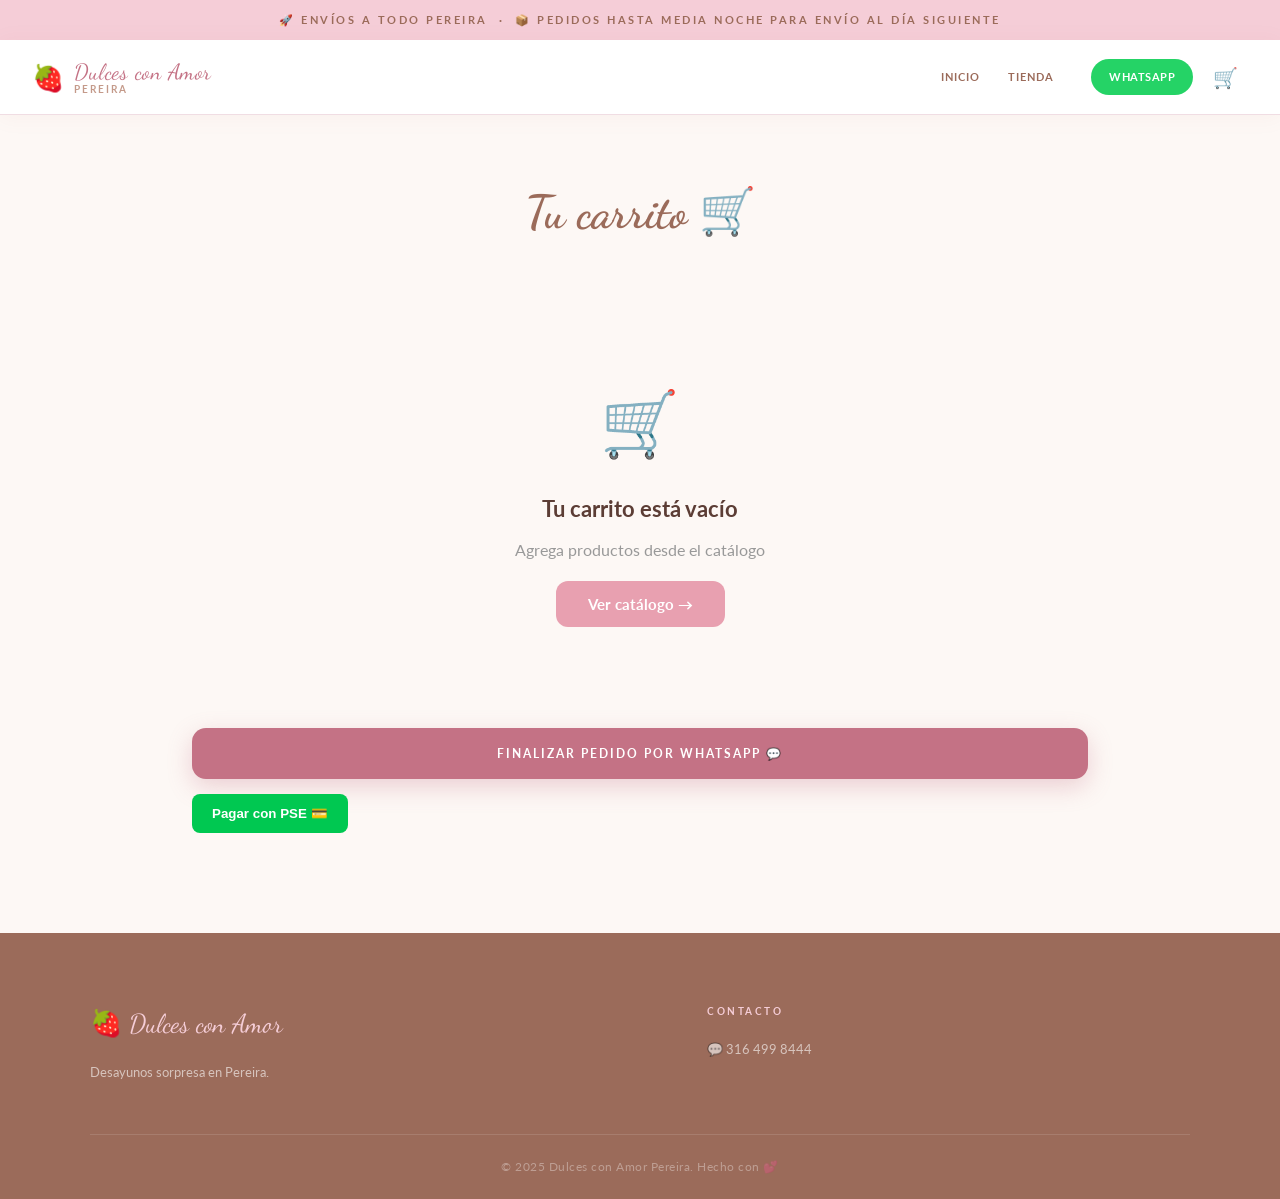
<file: carrito.html>
<!DOCTYPE html>
<html lang="es">
<head>
<meta charset="UTF-8">
<meta name="viewport" content="width=device-width, initial-scale=1.0">
<title>Carrito | Dulces con Amor</title>
<link rel="icon" href="favicon.ico">

<link rel="preconnect" href="https://fonts.googleapis.com">
<link href="https://fonts.googleapis.com/css2?family=Playfair+Display:wght@400;600;700&family=Nunito:wght@300;400;500;600&display=swap" rel="stylesheet">
<link rel="stylesheet" href="css/estilos.css">

</head>
<body>

<div class="banner-top">
  🚀 Envíos a todo Pereira &nbsp;·&nbsp; 📦 Pedidos hasta media noche para envío al día siguiente
</div>

<header class="header">
  <div class="header-inner">
    <a href="index.html" class="logo">
      <span class="logo-icon">🍓</span>
      <div class="logo-texto">
        <span class="logo-main">Dulces con Amor</span>
        <span class="logo-sub">Pereira</span>
      </div>
    </a>

    <div style="flex:1"></div>

    <nav class="menu-desktop">
      <a href="index.html" class="menu-link">Inicio</a>
      <a href="productos.html" class="menu-link">Tienda</a>
    </nav>

    <div class="header-acciones">
      <a href="https://wa.me/573164998444" class="btn-wa-header" target="_blank">WhatsApp</a>
      <a href="carrito.html" class="carrito-btn">
        🛒 <span id="contador-carrito" class="badge">0</span>
      </a>
    </div>
  </div>
</header>

<section class="carrito-section">
  <h1>Tu carrito 🛒</h1>

  <div id="lista-carrito"></div>

  <h2 id="total"></h2>

  <!-- BOTÓN WHATSAPP -->
  <button id="pagar">Finalizar pedido por WhatsApp 💬</button>

  <!-- BOTÓN PSE -->
  <button onclick="pagarWompi()" class="btn-pse">Pagar con PSE 💳</button>

</section>

<footer>
  <div class="footer-inner">
    <div class="footer-col">
      <div class="footer-logo">🍓 Dulces con Amor</div>
      <p>Desayunos sorpresa en Pereira.</p>
    </div>

    <div class="footer-col"></div>

    <div class="footer-col">
      <h4>Contacto</h4>
      <a href="https://wa.me/573164998444">💬 316 499 8444</a>
    </div>

    <div class="footer-col"></div>
  </div>

  <div class="footer-bottom">
    <p>© 2025 Dulces con Amor Pereira. Hecho con 💕</p>
  </div>
</footer>

<!-- SCRIPTS DEL CARRITO -->
<script src="js/carrito.js"></script>
<script src="js/ver-carrito.js"></script>

<!-- SCRIPT DE PAGO Wompi -->
<script>
function pagarWompi() {

  // Tomar total del carrito (ajústalo si tu variable es diferente)
  let textoTotal = document.getElementById("total").innerText;

  // Extraer número (ej: "Total: $25.000")
  let total = textoTotal.replace(/[^0-9]/g, "");

  if (!total || total == 0) {
    alert("Tu carrito está vacío");
    return;
  }

  // Convertir a centavos
  let totalCentavos = parseInt(total) * 100;

  // URL de Wompi
  let url = `https://checkout.wompi.co/p/?public-key=TU_PUBLIC_KEY&currency=COP&amount-in-cents=${totalCentavos}&reference=pedido${Date.now()}`;

  window.location.href = url;
}
</script>

<!-- ESTILO BOTÓN -->
<style>
.btn-pse{
  margin-top: 15px;
  background: #00c851;
  color: white;
  padding: 12px 20px;
  border: none;
  border-radius: 8px;
  font-weight: bold;
  cursor: pointer;
}
.btn-pse:hover{
  background:#00a844;
}
</style>

</body>
</html>
</file>
<file: css/estilos.css>
/* ===========================
   DULCES CON AMOR — ESTILO PASTEL
   Inspirado en Palo Rosa & Cosita Miami
   =========================== */

@import url('https://fonts.googleapis.com/css2?family=Cormorant+Garamond:ital,wght@0,300;0,400;0,600;1,300;1,400&family=Lato:wght@300;400;700&family=Dancing+Script:wght@600;700&display=swap');

:root {
  --rosa:        #e8a0b0;
  --rosa-dark:   #c47285;
  --rosa-light:  #f5cdd7;
  --rosa-pale:   #fdf0f3;
  --crema:       #fdf8f5;
  --crema-dark:  #f5ede8;
  --marron:      #9b6b5a;
  --marron-light:#c49a8a;
  --text:        #5c3d35;
  --text-soft:   #a07060;
  --white:       #ffffff;
  --shadow-soft: 0 4px 30px rgba(200,130,130,.12);
  --radius:      18px;
  --font-title:  'Cormorant Garamond', Georgia, serif;
  --font-script: 'Dancing Script', cursive;
  --font-body:   'Lato', sans-serif;
}

*, *::before, *::after { margin:0; padding:0; box-sizing:border-box; }
html { scroll-behavior: smooth; }
body { font-family: var(--font-body); background: var(--crema); color: var(--text); line-height: 1.65; }
a { text-decoration: none; color: inherit; }
img { max-width: 100%; display: block; }
ul { list-style: none; }

/* BANNER TOP */
.banner-top {
  background: var(--rosa-light);
  color: var(--marron);
  text-align: center;
  font-size: 11px;
  font-weight: 700;
  letter-spacing: 2.5px;
  text-transform: uppercase;
  padding: 11px 20px;
}

/* HEADER */
.header {
  background: var(--white);
  position: sticky;
  top: 0;
  z-index: 1000;
  border-bottom: 1px solid #f0dde3;
  box-shadow: 0 2px 20px rgba(200,130,130,.07);
}
.header-inner {
  max-width: 1280px;
  margin: auto;
  padding: 0 32px;
  height: 74px;
  display: flex;
  align-items: center;
  gap: 24px;
}
.logo { display: flex; align-items: center; gap: 10px; flex-shrink: 0; }
.logo-icon { font-size: 26px; }
.logo-texto { display: flex; flex-direction: column; line-height: 1.1; }
.logo-main { font-family: var(--font-script); font-size: 22px; color: var(--rosa-dark); letter-spacing: .5px; }
.logo-sub { font-size: 10px; color: var(--marron-light); font-weight: 700; text-transform: uppercase; letter-spacing: 2px; }

.header-buscador { flex: 1; position: relative; max-width: 380px; }
.header-buscador input {
  width: 100%;
  padding: 10px 20px;
  border-radius: 40px;
  border: 1.5px solid var(--rosa-light);
  font-family: var(--font-body);
  font-size: 13px;
  outline: none;
  background: var(--rosa-pale);
  color: var(--text);
  transition: .25s;
}
.header-buscador input::placeholder { color: var(--marron-light); }
.header-buscador input:focus { border-color: var(--rosa-dark); background: white; }
.resultados-busqueda {
  position: absolute;
  top: calc(100% + 8px);
  left: 0; right: 0;
  background: white;
  border-radius: 14px;
  box-shadow: 0 12px 40px rgba(180,100,100,.15);
  max-height: 320px;
  overflow-y: auto;
  z-index: 200;
  display: none;
  border: 1px solid var(--rosa-light);
}
.resultados-busqueda.visible { display: block; }
.resultado-item {
  display: flex; align-items: center; gap: 12px;
  padding: 10px 16px; cursor: pointer;
  border-bottom: 1px solid var(--rosa-pale);
  transition: .15s;
}
.resultado-item:hover { background: var(--rosa-pale); }
.resultado-item img { width: 44px; height: 44px; border-radius: 8px; object-fit: cover; }
.resultado-item .r-info span { font-size: 13px; font-weight: 600; color: var(--text); display: block; }
.resultado-item .r-info small { color: var(--rosa-dark); font-weight: 700; font-size: 12px; }

.menu-desktop { display: flex; align-items: center; gap: 2px; flex-shrink: 0; }
.menu-link {
  padding: 8px 13px;
  border-radius: 8px;
  font-size: 11px;
  font-weight: 700;
  letter-spacing: 1px;
  text-transform: uppercase;
  color: var(--marron);
  cursor: pointer;
  transition: .2s;
  white-space: nowrap;
}
.menu-link:hover, .menu-item:hover > .menu-link { color: var(--rosa-dark); background: var(--rosa-pale); }
.menu-item { position: relative; }
.dropdown-mega {
  position: absolute;
  top: calc(100% + 14px);
  left: 0;
  background: white;
  border-radius: 16px;
  box-shadow: 0 20px 60px rgba(180,100,100,.15);
  padding: 26px 28px;
  display: flex;
  gap: 30px;
  min-width: 360px;
  opacity: 0;
  pointer-events: none;
  transform: translateY(10px);
  transition: .25s ease;
  border-top: 3px solid var(--rosa-light);
}
.menu-item:hover .dropdown-mega { opacity: 1; pointer-events: all; transform: translateY(0); }
.dropdown-col { display: flex; flex-direction: column; gap: 6px; min-width: 100px; }
.dropdown-title { font-family: var(--font-script); font-size: 17px; color: var(--rosa-dark); margin-bottom: 6px; font-weight: 700; }
.dropdown-col a { font-size: 11px; font-weight: 700; letter-spacing: .8px; text-transform: uppercase; color: var(--text-soft); padding: 5px 8px; border-radius: 6px; transition: .15s; }
.dropdown-col a:hover { color: var(--rosa-dark); background: var(--rosa-pale); }

.header-acciones { display: flex; align-items: center; gap: 10px; flex-shrink: 0; }
.btn-wa-header {
  display: flex; align-items: center; gap: 6px;
  background: #25D366; color: white;
  padding: 9px 18px; border-radius: 40px;
  font-size: 11px; font-weight: 700; letter-spacing: .5px; text-transform: uppercase;
  transition: .2s;
}
.btn-wa-header:hover { background: #1da851; transform: translateY(-1px); }
.carrito-btn { position: relative; font-size: 20px; padding: 7px 10px; border-radius: 10px; transition: .2s; color: var(--marron); }
.carrito-btn:hover { background: var(--rosa-pale); }
.badge {
  position: absolute; top: 0; right: 0;
  background: var(--rosa-dark); color: white;
  font-size: 10px; font-weight: 700; padding: 1px 5px;
  border-radius: 20px; min-width: 18px; text-align: center; line-height: 1.5;
}
.hamburger { display: none; flex-direction: column; gap: 5px; background: none; border: none; cursor: pointer; padding: 6px; }
.hamburger span { display: block; width: 22px; height: 2px; background: var(--marron); border-radius: 2px; transition: .3s; }
.menu-mobile { display: none; flex-direction: column; background: white; border-bottom: 1px solid var(--rosa-light); position: sticky; top: 74px; z-index: 999; }
.menu-mobile.open { display: flex; }
.menu-mobile a { padding: 14px 28px; font-size: 11px; font-weight: 700; letter-spacing: 1.5px; text-transform: uppercase; border-bottom: 1px solid var(--rosa-pale); color: var(--marron); transition: .15s; }
.menu-mobile a:hover { background: var(--rosa-pale); color: var(--rosa-dark); }

/* HERO */
.hero {
  min-height: 85vh;
  background: url('../img/hero.jpg') center/cover no-repeat;
  display: flex; align-items: center; justify-content: center; text-align: center;
  position: relative; overflow: hidden;
}
.hero-overlay {
  position: absolute; inset: 0;
  background: linear-gradient(160deg, rgba(253,240,243,.82) 0%, rgba(248,220,228,.70) 40%, rgba(180,100,110,.45) 100%);
}
.hero-content { position: relative; z-index: 2; color: var(--text); max-width: 680px; padding: 20px; animation: fadeUp .9s ease both; }
.hero-badge {
  display: inline-block;
  background: white; color: var(--rosa-dark);
  border: 1.5px solid var(--rosa-light);
  padding: 7px 20px; border-radius: 40px;
  font-size: 10px; font-weight: 700; letter-spacing: 2.5px; text-transform: uppercase;
  margin-bottom: 26px;
  box-shadow: 0 4px 15px rgba(200,120,130,.15);
}
.hero-content h1 { font-family: var(--font-script); font-size: clamp(48px, 7vw, 80px); line-height: 1.1; color: var(--marron); margin-bottom: 16px; }
.hero-sub { font-family: var(--font-title); font-size: 19px; font-style: italic; color: var(--text-soft); margin-bottom: 38px; line-height: 1.7; }
.hero-btns { display: flex; gap: 14px; justify-content: center; flex-wrap: wrap; }
.btn-hero-primary {
  background: var(--rosa-dark); color: white;
  padding: 14px 36px; border-radius: 40px;
  font-weight: 700; font-size: 11px; letter-spacing: 2px; text-transform: uppercase;
  transition: .3s; box-shadow: 0 8px 25px rgba(196,114,133,.35);
}
.btn-hero-primary:hover { background: var(--marron); transform: translateY(-2px); }
.btn-hero-outline {
  border: 2px solid var(--marron); color: var(--marron);
  padding: 12px 30px; border-radius: 40px;
  font-weight: 700; font-size: 11px; letter-spacing: 2px; text-transform: uppercase;
  background: rgba(255,255,255,.55); backdrop-filter: blur(4px); transition: .3s;
}
.btn-hero-outline:hover { background: var(--marron); color: white; }
.hero-scroll { position: absolute; bottom: 24px; left: 50%; transform: translateX(-50%); color: var(--marron-light); font-size: 20px; animation: bounce 1.8s infinite; }

/* PROMO BAR */
.promo-bar { background: var(--crema-dark); border-top: 1px solid var(--rosa-light); border-bottom: 1px solid var(--rosa-light); padding: 13px 20px; }
.promo-inner { display: flex; justify-content: center; align-items: center; gap: 24px; font-size: 10px; font-weight: 700; letter-spacing: 2px; text-transform: uppercase; color: var(--marron); flex-wrap: wrap; }

/* SECTION HEADERS */
.section-header { text-align: center; margin-bottom: 52px; }
.section-label { font-size: 10px; font-weight: 700; text-transform: uppercase; letter-spacing: 3px; color: var(--rosa-dark); margin-bottom: 12px; }
.section-header h2 { font-family: var(--font-script); font-size: clamp(36px, 5vw, 54px); color: var(--marron); line-height: 1.2; }
.section-header.light h2 { color: white; }
.section-header.light .section-label { color: rgba(255,255,255,.75); }

/* CATEGORÍAS */
.categorias-section { padding: 90px 32px; max-width: 1280px; margin: auto; }
.grid-categorias { display: grid; grid-template-columns: repeat(5, 1fr); gap: 16px; }
.cat-card { position: relative; border-radius: 20px; overflow: hidden; height: 230px; display: flex; align-items: flex-end; cursor: pointer; transition: transform .35s, box-shadow .35s; box-shadow: 0 6px 20px rgba(200,130,130,.1); }
.cat-card::before {
  content: "";
  position: absolute;
  inset: 0;
  background: linear-gradient(to top, rgba(0,0,0,0.4), rgba(0,0,0,0.1));
}
.cat-card:hover {
  transform: translateY(-7px) scale(1.02);
}
.cat-card--1 {
  background: url('../img/categorias/desayuno.jpg') center/cover no-repeat;
}

.cat-card--2 {
  background: url('../img/categorias/romantico.jpg') center/cover no-repeat;
}

.cat-card--3 {
  background: url('../img/categorias/cumpleanos.jpg') center/cover no-repeat;
}

.cat-card--4 {
  background: url('../img/categorias/bebidas.jpg') center/cover no-repeat;
}

.cat-card--5 {
  background: url('../img/categorias/flores.jpg') center/cover no-repeat;
}
.cat-overlay { position: absolute; inset: 0; background: linear-gradient(to top, rgba(90,40,40,.5) 0%, transparent 65%); }
.cat-content { position: relative; z-index: 2; padding: 18px; color: white; width: 100%; text-shadow: 0 1px 6px rgba(0,0,0,.3); }
.cat-icon { font-size: 28px; display: block; margin-bottom: 5px; }
.cat-content h3 { font-family: var(--font-script); font-size: 20px; }
.cat-content p { font-size: 11px; opacity: .85; margin-top: 2px; letter-spacing: .5px; }

/* PRODUCTOS */
.destacados-section { padding: 20px 32px 90px; max-width: 1280px; margin: auto; }
.grid-productos { display: grid; grid-template-columns: repeat(auto-fill, minmax(240px, 1fr)); gap: 24px; }
.producto-card {
  background: white; border-radius: 20px; overflow: hidden;
  box-shadow: 0 4px 18px rgba(200,130,130,.08);
  transition: transform .3s, box-shadow .3s;
  display: flex; flex-direction: column;
  border: 1px solid #f5e0e6;
}
.producto-card:hover { transform: translateY(-6px); box-shadow: 0 16px 45px rgba(200,130,130,.16); }
.producto-card-img { position: relative; overflow: hidden; height: 210px; }
.producto-card-img img { width: 100%; height: 100%; object-fit: cover; transition: transform .45s ease; }
.producto-card:hover .producto-card-img img { transform: scale(1.06); }
.producto-card-badge { position: absolute; top: 10px; left: 10px; background: var(--rosa-light); color: var(--marron); font-size: 10px; font-weight: 700; letter-spacing: 1px; text-transform: uppercase; padding: 4px 11px; border-radius: 20px; }
.producto-card-body { padding: 18px 18px 20px; flex: 1; display: flex; flex-direction: column; text-align: center; }
.producto-card-body h3 { font-family: var(--font-title); font-size: 14px; font-weight: 600; letter-spacing: .8px; text-transform: uppercase; margin-bottom: 8px; color: var(--text); line-height: 1.4; }
.producto-precio { font-size: 18px; font-weight: 300; color: var(--marron); margin-bottom: 16px; letter-spacing: 1px; }
.producto-btns { display: flex; gap: 8px; margin-top: auto; }
.btn-ver { flex: 1; background: var(--rosa-pale); color: var(--marron); border: 1.5px solid var(--rosa-light); padding: 10px 12px; border-radius: 10px; font-size: 10px; font-weight: 700; letter-spacing: 1px; text-transform: uppercase; cursor: pointer; text-align: center; transition: .2s; }
.btn-ver:hover { background: var(--rosa-dark); color: white; border-color: var(--rosa-dark); }
.btn-carrito { background: var(--rosa-dark); color: white; border: none; padding: 10px 14px; border-radius: 10px; font-size: 15px; cursor: pointer; transition: .2s; }
.btn-carrito:hover { background: var(--marron); }
.ver-mas-wrap { text-align: center; margin-top: 52px; }
.btn-ver-mas { display: inline-block; border: 2px solid var(--rosa-dark); color: var(--rosa-dark); padding: 14px 44px; border-radius: 40px; font-size: 11px; font-weight: 700; letter-spacing: 2px; text-transform: uppercase; transition: .3s; }
.btn-ver-mas:hover { background: var(--rosa-dark); color: white; }

/* CÓMO COMPRAR */
.como-comprar-section { padding: 90px 32px; background: var(--crema-dark); text-align: center; }
.pasos-grid { display: grid; grid-template-columns: repeat(3, 1fr); gap: 40px 28px; max-width: 760px; margin: 0 auto; }
.paso-card { display: flex; flex-direction: column; align-items: center; gap: 14px; }
.paso-circulo {
  width: 100px; height: 100px;
  background: var(--rosa-pale);
  border-radius: 50%;
  display: flex; align-items: center; justify-content: center;
  font-size: 40px;
  box-shadow: 0 6px 20px rgba(200,130,130,.13);
  transition: transform .3s;
  border: 2px solid var(--rosa-light);
}
.paso-card:hover .paso-circulo { transform: translateY(-5px) scale(1.06); }
.paso-card p { font-size: 10px; font-weight: 700; letter-spacing: 2px; text-transform: uppercase; color: var(--marron); line-height: 1.7; }

/* PROCESO */
.proceso-section { background: linear-gradient(135deg, var(--rosa-dark) 0%, var(--marron) 100%); padding: 90px 32px; position: relative; overflow: hidden; }
.proceso-section::before { content:''; position:absolute; inset:0; background:url("data:image/svg+xml,%3Csvg width='60' height='60' viewBox='0 0 60 60' xmlns='http://www.w3.org/2000/svg'%3E%3Ccircle cx='30' cy='30' r='20' fill='%23ffffff' fill-opacity='0.04'/%3E%3C/svg%3E"); }
.pasos { display: flex; justify-content: center; align-items: center; gap: 16px; flex-wrap: wrap; position: relative; z-index: 2; }
.paso { background: rgba(255,255,255,.12); backdrop-filter: blur(8px); border: 1px solid rgba(255,255,255,.2); padding: 34px 24px; border-radius: 20px; width: 200px; text-align: center; color: white; transition: transform .3s; }
.paso:hover { transform: translateY(-5px); background: rgba(255,255,255,.2); }
.paso-num { width: 34px; height: 34px; background: white; color: var(--rosa-dark); border-radius: 50%; display: flex; align-items: center; justify-content: center; font-weight: 800; font-size: 15px; margin: 0 auto 12px; }
.paso-icon { font-size: 36px; margin-bottom: 12px; }
.paso h3 { font-family: var(--font-script); font-size: 22px; margin-bottom: 7px; }
.paso p { font-size: 13px; opacity: .82; line-height: 1.5; }
.paso-flecha { font-size: 24px; color: rgba(255,255,255,.5); flex-shrink: 0; }

/* TESTIMONIOS */
.testimonios-section { padding: 90px 32px; max-width: 1280px; margin: auto; }
.grid-testimonios { display: grid; grid-template-columns: repeat(auto-fit, minmax(280px, 1fr)); gap: 24px; }
.testimonio { background: white; border-radius: 20px; padding: 34px 28px; box-shadow: 0 4px 20px rgba(200,130,130,.07); border: 1px solid #f5e0e6; transition: .3s; text-align: center; }
.testimonio:hover { transform: translateY(-4px); box-shadow: var(--shadow-soft); }
.estrellas { font-size: 17px; margin-bottom: 14px; letter-spacing: 2px; }
.testimonio p { font-family: var(--font-title); font-size: 16px; font-style: italic; line-height: 1.75; color: var(--text-soft); margin-bottom: 18px; }
.testimonio span { font-size: 10px; font-weight: 700; letter-spacing: 2px; text-transform: uppercase; color: var(--rosa-dark); }

/* CTA */
.cta-section { background: var(--rosa-pale); border-top: 1px solid var(--rosa-light); border-bottom: 1px solid var(--rosa-light); padding: 100px 32px; text-align: center; }
.cta-content h2 { font-family: var(--font-script); font-size: clamp(38px, 6vw, 62px); color: var(--marron); margin-bottom: 12px; }
.cta-content p { font-family: var(--font-title); font-style: italic; font-size: 18px; color: var(--text-soft); margin-bottom: 42px; }
.cta-btns { display: flex; gap: 16px; justify-content: center; flex-wrap: wrap; }
.btn-cta-primary { background: var(--rosa-dark); color: white; padding: 15px 42px; border-radius: 40px; font-size: 11px; font-weight: 700; letter-spacing: 2px; text-transform: uppercase; transition: .3s; box-shadow: 0 8px 25px rgba(196,114,133,.3); }
.btn-cta-primary:hover { background: var(--marron); transform: translateY(-2px); }
.btn-cta-wa { display: flex; align-items: center; gap: 8px; background: #25D366; color: white; padding: 15px 36px; border-radius: 40px; font-size: 11px; font-weight: 700; letter-spacing: 1.5px; text-transform: uppercase; transition: .3s; }
.btn-cta-wa:hover { background: #1da851; transform: translateY(-2px); }

/* FOOTER */
footer { background: var(--marron); color: white; padding: 70px 32px 0; }
.footer-inner { max-width: 1100px; margin: auto; display: grid; grid-template-columns: 2fr 1fr 1fr 1.5fr; gap: 48px; padding-bottom: 50px; border-bottom: 1px solid rgba(255,255,255,.12); }
.footer-logo { font-family: var(--font-script); font-size: 26px; color: var(--rosa-light); margin-bottom: 14px; }
.footer-col p, .footer-col a { font-size: 13px; color: rgba(255,255,255,.6); line-height: 1.9; display: block; transition: .2s; }
.footer-col a:hover { color: var(--rosa-light); }
.footer-col h4 { font-size: 10px; font-weight: 700; text-transform: uppercase; letter-spacing: 2.5px; color: var(--rosa-light); margin-bottom: 18px; }
.footer-bottom { text-align: center; padding: 22px; font-size: 12px; letter-spacing: .5px; color: rgba(255,255,255,.35); }

/* WHATSAPP */
.whatsapp-float { position: fixed; bottom: 28px; right: 28px; background: #25D366; width: 58px; height: 58px; border-radius: 50%; display: flex; align-items: center; justify-content: center; box-shadow: 0 8px 25px rgba(37,211,102,.4); z-index: 900; transition: .3s; animation: pulse 2.8s infinite; }
.whatsapp-float:hover { transform: scale(1.1); }

/* CATALOGO */
.catalogo-section { padding: 70px 32px 100px; max-width: 1280px; margin: auto; }
.catalogo-section h1 { font-family: var(--font-script); font-size: clamp(38px, 5vw, 56px); text-align: center; margin-bottom: 44px; color: var(--marron); }
.catalogo-controls { display: flex; gap: 14px; justify-content: center; flex-wrap: wrap; margin-bottom: 28px; }
.catalogo-controls input { padding: 12px 22px; border-radius: 40px; border: 1.5px solid var(--rosa-light); font-family: var(--font-body); font-size: 13px; outline: none; width: 300px; background: var(--rosa-pale); color: var(--text); transition: .2s; }
.catalogo-controls input:focus { border-color: var(--rosa-dark); background: white; }
.catalogo-controls select { padding: 12px 20px; border-radius: 40px; border: 1.5px solid var(--rosa-light); font-family: var(--font-body); font-size: 13px; cursor: pointer; background: white; color: var(--text); outline: none; }
.filtros-categoria { display: flex; flex-wrap: wrap; justify-content: center; gap: 10px; margin-bottom: 44px; }
.filtro-btn { background: white; border: 1.5px solid var(--rosa-light); padding: 9px 20px; border-radius: 40px; cursor: pointer; font-family: var(--font-body); font-size: 10px; font-weight: 700; letter-spacing: 1.5px; text-transform: uppercase; color: var(--marron); transition: .2s; }
.filtro-btn:hover, .filtro-btn.activo { background: var(--rosa-dark); color: white; border-color: var(--rosa-dark); }
.paginacion { display: flex; justify-content: center; gap: 8px; margin-top: 52px; flex-wrap: wrap; }
.paginacion button { padding: 9px 16px; border: 1.5px solid var(--rosa-light); background: white; border-radius: 8px; cursor: pointer; font-family: var(--font-body); font-size: 12px; font-weight: 700; letter-spacing: .5px; color: var(--marron); transition: .2s; }
.paginacion button:hover, .paginacion button.activo { background: var(--rosa-dark); color: white; border-color: var(--rosa-dark); }

/* PRODUCTO DETALLE */
.producto-detalle-section { padding: 60px 32px; max-width: 1100px; margin: auto; }
.producto-detalle-grid { display: grid; grid-template-columns: 1fr 1fr; gap: 64px; align-items: start; }
.producto-detalle-img { border-radius: 24px; overflow: hidden; box-shadow: 0 20px 60px rgba(200,130,130,.14); }
.producto-detalle-img img { width: 100%; height: 480px; object-fit: cover; }
.producto-detalle-info h1 { font-family: var(--font-title); font-size: 26px; font-weight: 600; letter-spacing: 1.2px; text-transform: uppercase; margin-bottom: 12px; color: var(--text); line-height: 1.4; }
.precio-grande { font-size: 32px; font-weight: 300; color: var(--marron); margin-bottom: 26px; letter-spacing: 1px; }
.incluye-titulo { font-size: 10px; font-weight: 700; letter-spacing: 2px; text-transform: uppercase; color: var(--rosa-dark); margin-bottom: 14px; }
.incluye-lista { display: flex; flex-direction: column; gap: 8px; margin-bottom: 30px; }
.incluye-lista li { display: flex; align-items: center; gap: 10px; font-size: 14px; color: var(--text-soft); }
.incluye-lista li::before { content: "✦"; color: var(--rosa-dark); font-size: 10px; }
.detalle-btns { display: flex; flex-direction: column; gap: 12px; }
.btn-wa-grande { display: flex; align-items: center; justify-content: center; gap: 10px; background: #25D366; color: white; padding: 16px 28px; border-radius: 14px; font-size: 12px; font-weight: 700; letter-spacing: 1.5px; text-transform: uppercase; transition: .2s; }
.btn-wa-grande:hover { background: #1da851; }
.btn-carrito-grande { background: var(--rosa-pale); color: var(--rosa-dark); border: 2px solid var(--rosa-light); padding: 15px 28px; border-radius: 14px; font-size: 12px; font-weight: 700; letter-spacing: 1.5px; text-transform: uppercase; cursor: pointer; font-family: var(--font-body); transition: .2s; }
.btn-carrito-grande:hover { background: var(--rosa-dark); color: white; }
.relacionados-section { padding: 60px 32px 90px; max-width: 1280px; margin: auto; }
.relacionados-section h2 { font-family: var(--font-script); font-size: 40px; margin-bottom: 38px; text-align: center; color: var(--marron); }

/* CARRITO */
.carrito-section { max-width: 960px; margin: auto; padding: 60px 32px 100px; }
.carrito-section h1 { font-family: var(--font-script); font-size: 46px; margin-bottom: 38px; text-align: center; color: var(--marron); }
.item-carrito { display: grid; grid-template-columns: 96px 1fr auto; align-items: center; gap: 22px; background: white; padding: 22px; margin-bottom: 14px; border-radius: 18px; box-shadow: 0 4px 16px rgba(200,130,130,.07); border: 1px solid #f5e0e6; }
.item-carrito img { width: 88px; height: 88px; object-fit: cover; border-radius: 12px; }
.info-carrito h3 { font-family: var(--font-title); font-size: 14px; font-weight: 600; letter-spacing: .8px; text-transform: uppercase; margin-bottom: 6px; }
.info-carrito .precio { color: var(--marron); font-weight: 300; font-size: 17px; letter-spacing: 1px; }
.cantidad { display: flex; align-items: center; gap: 10px; margin-top: 10px; }
.cantidad button { width: 30px; height: 30px; background: var(--rosa-pale); color: var(--rosa-dark); border: 1.5px solid var(--rosa-light); border-radius: 8px; cursor: pointer; font-size: 16px; font-weight: 700; transition: .15s; }
.cantidad button:hover { background: var(--rosa-dark); color: white; border-color: var(--rosa-dark); }
.eliminar { background: none; border: none; font-size: 18px; cursor: pointer; color: #ddd; padding: 8px; border-radius: 8px; transition: .2s; }
.eliminar:hover { color: #e05555; background: #fff0f0; }
#total { text-align: right; font-family: var(--font-title); font-size: 28px; font-weight: 300; letter-spacing: 1px; color: var(--marron); margin: 30px 0 20px; }
#pagar { display: block; width: 100%; background: var(--rosa-dark); color: white; border: none; padding: 18px; border-radius: 14px; font-size: 12px; font-weight: 700; letter-spacing: 2px; text-transform: uppercase; cursor: pointer; font-family: var(--font-body); transition: .2s; box-shadow: 0 8px 25px rgba(196,114,133,.3); }
#pagar:hover { background: var(--marron); }

/* ANIMACIONES */
@keyframes fadeUp { from { opacity:0; transform:translateY(28px); } to { opacity:1; transform:translateY(0); } }
@keyframes bounce { 0%,100% { transform: translateX(-50%) translateY(0); } 50% { transform: translateX(-50%) translateY(7px); } }
@keyframes pulse { 0%,100% { box-shadow: 0 8px 25px rgba(37,211,102,.4); } 50% { box-shadow: 0 8px 40px rgba(37,211,102,.7); } }

/* RESPONSIVE */
@media (max-width: 1100px) {
  .grid-categorias { grid-template-columns: repeat(3, 1fr); }
  .footer-inner { grid-template-columns: 1fr 1fr; }
  .producto-detalle-grid { grid-template-columns: 1fr; }
  .producto-detalle-img img { height: 320px; }
  .pasos-grid { grid-template-columns: repeat(2, 1fr); max-width: 500px; }
}
@media (max-width: 768px) {
  .header-inner { padding: 0 16px; gap: 10px; }
  .menu-desktop { display: none; }
  .header-buscador { display: none; }
  .hamburger { display: flex; }
  .banner-top { font-size: 10px; letter-spacing: 1px; }
  .grid-categorias { grid-template-columns: repeat(2, 1fr); }
  .cat-card { height: 175px; }
  .pasos { flex-direction: column; }
  .paso-flecha { transform: rotate(90deg); }
  .footer-inner { grid-template-columns: 1fr; gap: 26px; }
  .item-carrito { grid-template-columns: 70px 1fr auto; gap: 14px; }
  .promo-inner { gap: 14px; }
  .pasos-grid { grid-template-columns: repeat(2, 1fr); }
}
@media (max-width: 480px) {
  .hero-content h1 { font-size: 44px; }
  .grid-categorias { grid-template-columns: 1fr 1fr; }
  .pasos-grid { max-width: 340px; }
}
</file>
